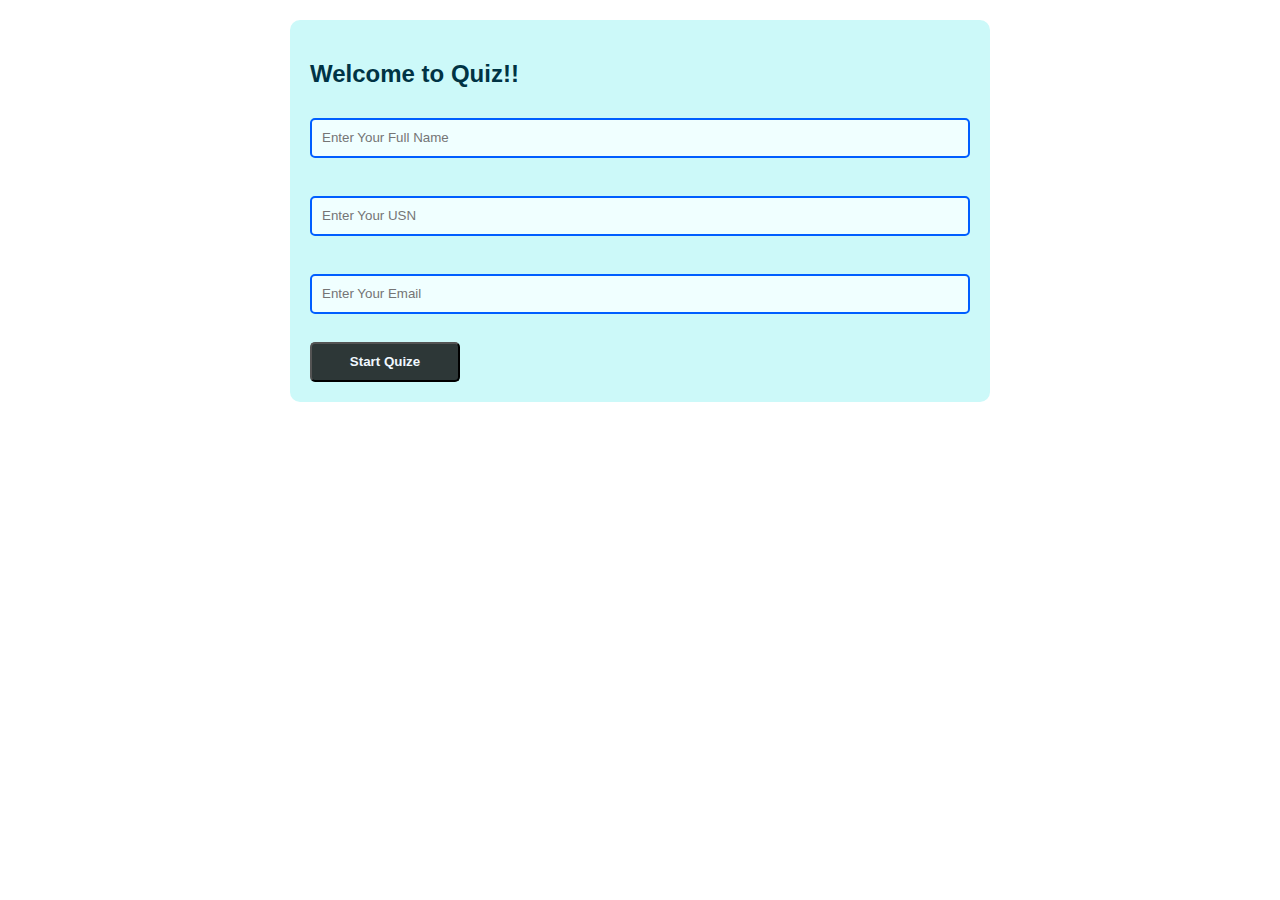
<file: index.html>
<!DOCTYPE html>
<html lang="en">
<head>
    <meta charset="UTF-8">
    <title>Quiz Login</title>
    <link rel="stylesheet" href="style.css">
</head>
<body>
    <div class="welcome">
        <h2>Welcome to Quiz!!</h2>
        <form id="loginform" action="submit.php" method="post">
            <input type="text" placeholder="Enter Your Full Name" required id="name" name="name"><br><br>
            <input type="text" maxlength="10" placeholder="Enter Your USN" required id="usn" name="usn"><br><br>
            <input type="email" placeholder="Enter Your Email" required id="email" name="email"><br><br>
            <input type="submit" value="Start Quize" id="login">
        </form>
    </div>
    
    <script>
        document.getElementById("login").onclick = () => {
            const name = document.getElementById("name").value.trim();
            const usn = document.getElementById("usn").value.trim();
            const email = document.getElementById("email").value.trim();
            if (!name || !usn || !email) {
                alert("Please fill in all required fields before starting the quiz.");
                return;
            }
            sessionStorage.setItem("userName", name);

            window.location.href = "quiz.html";
        };
    </script>
</body>
</html>
</file>
<file: style.css>
body {
    max-width: 100%;
    margin: 0 auto;
    padding: 0;
    font-family: sans-serif;
}
.welcome {
    width: 90%;
    max-width: 700px;
    height: auto;
    margin: 20px auto;
    padding: 20px;
    box-sizing: border-box;
    border-radius: 10px;
    color: #003344;
    background-color: #ccf9f9;
}
#name, #usn, #email {
    height: 40px;
    width: 100%;
    padding: 10px;
    margin: 10px 0;
    background-color: azure;
    border: 2px solid rgb(0, 94, 255);
    border-radius: 5px;
    box-sizing: border-box;
}
#login {
    height: 40px;
    width: 150px;
    color: aliceblue;
    background-color: rgba(0, 0, 0, 0.781);
    border-radius: 5px;
    font-weight: bold;
    text-align: center;
    justify-content: center;
    cursor: pointer;
    transition: background-color 0.3s;
}
#login:hover {
    background-color: rgb(30, 30, 30);
}
</file>
